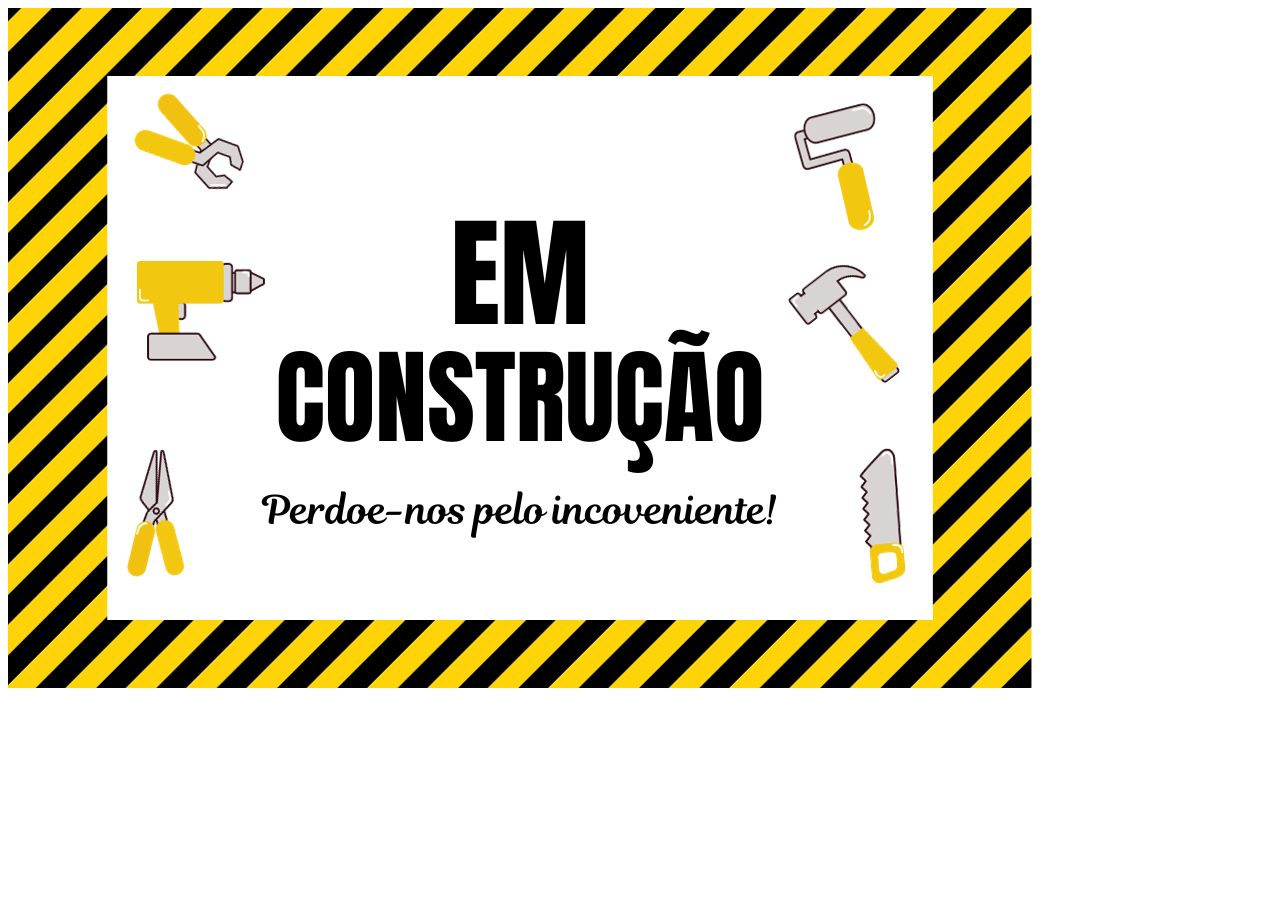
<file: cadcoop.html>
<!DOCTYPE html>
<html lang="pt-br">
  <head>
    <meta charset="UTF-8" />
    <meta name="viewport" content="width=device-width, initial-scale=1.0" />
    <title>Cadastro - ToSolar</title>
  </head>
  <body>
    <img src="./assets/obra.png" alt="Under construction" />
  </body>
</html>
</file>
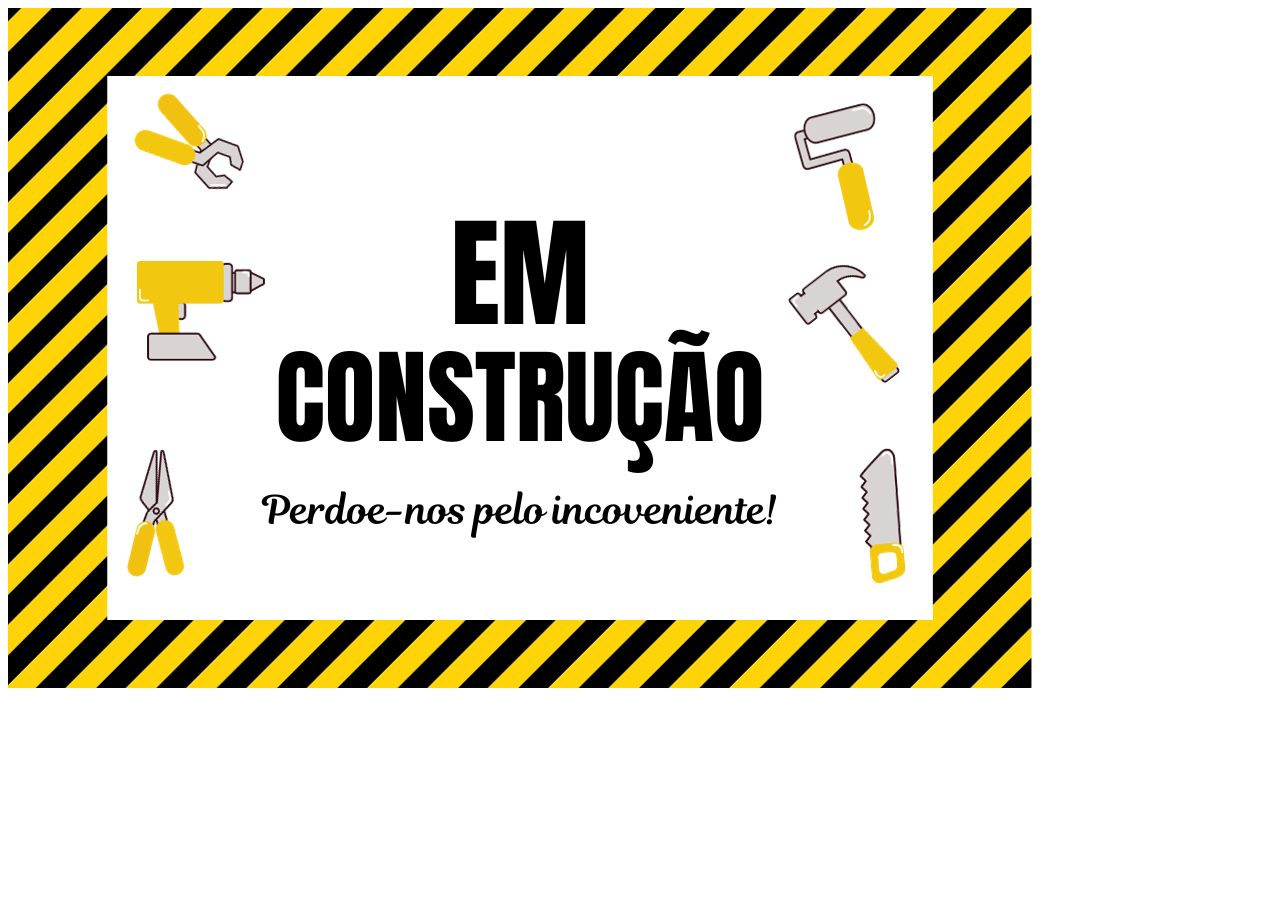
<file: contact.html>
<!DOCTYPE html>
<html lang="en">
  <head>
    <meta charset="UTF-8" />
    <meta name="viewport" content="width=device-width, initial-scale=1.0" />
    <title>Contato - ToSolar</title>
  </head>
  <body>
    <img src="./assets/obra.png" alt="Under construction" />
  </body>
</html>
</file>
